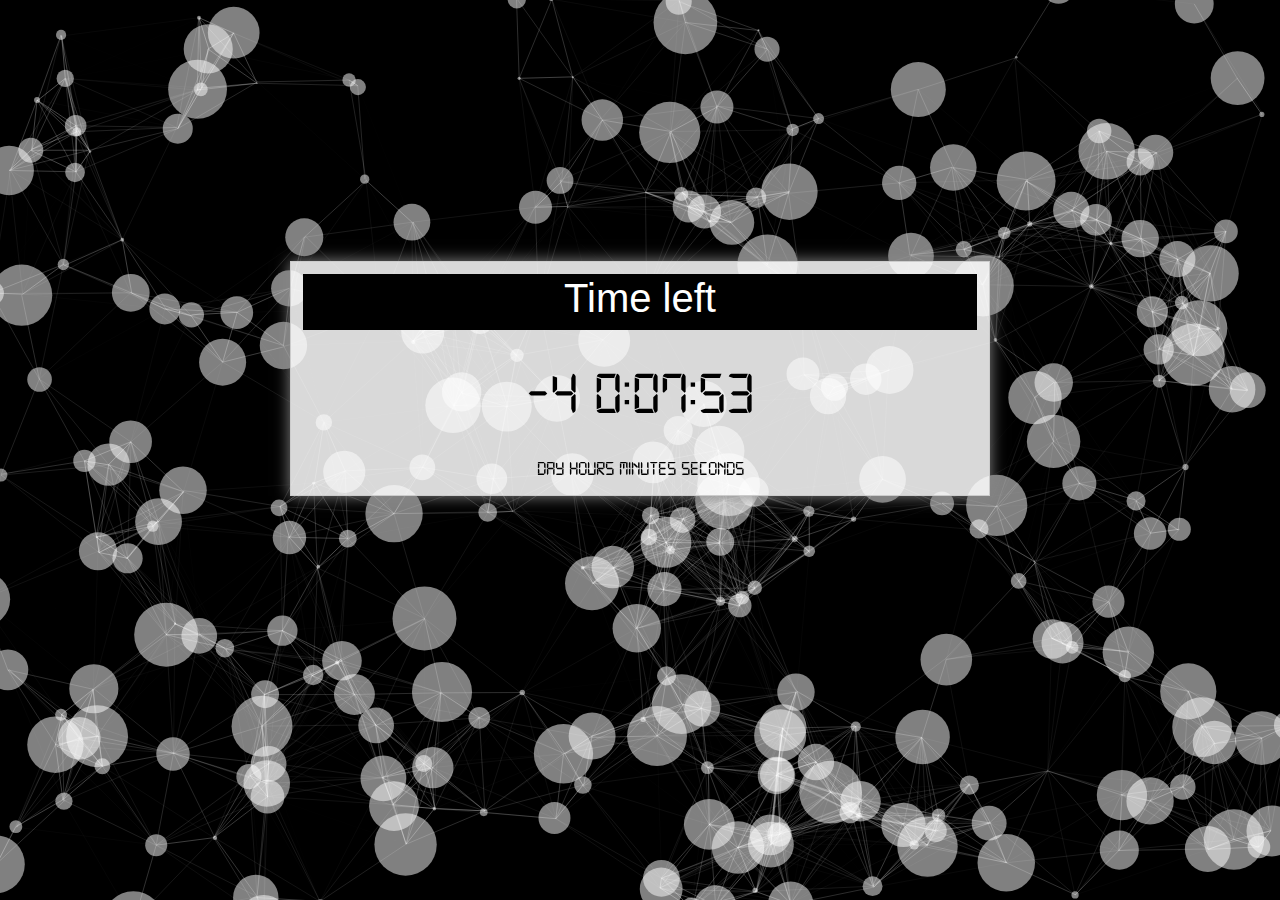
<file: index.html>
<html>
<head>
<link rel="shortcut icon" href="image/circuito.ico">
<link rel="icon" type="view/image/png" href="image/circuito.png">
<title>Ava</title>
<meta name="viewport" content="width=device-width, initial-scale=1.0">
<meta http-equiv="Content-Type" content="text/html"; charset="utf-8" />
<link rel="stylesheet" href="view/css/bootstrap.css" type="text/css">
<link href="view/css/fonts.css" rel="stylesheet" type="text/css" charset="utf-8"/>
<!-- scripts -->
<style type="text/css">
.claseFuente {
font-family:'Conv_digital-7',Sans-Serif;
}

</style>
  </head>
<body onload="reloj()" class="bg_image">
<!-- particles.js container -->
<div id="particles-js"></div>
  <div class="toast-header">
    <div class="toast-title">
  <h1>Time left</h1></div>
<div>


<div style="text-align:center;">


<div class="claseFuente" style=" color:black; font-size:60px; padding:10px;" id ="displayReloj" > &nbsp; </div>
<footer class="claseFuente" style=" color:black; font-size:20px; padding:10px;" id ="displayReloj">day hours minutes seconds</footer>
</div>
</div>
</div>

<script src="view/js/particles.js"></script>
<script src="view/js/app.js"></script>
<!-- stats.js -->
<script src="view/js/log.js"></script>
</body>
</html>
</file>
<file: view/css/fonts.css>
/** Generated by FG **/
@font-face {
	font-family: 'Conv_digital-7';
	src: url('fonts/digital-7.eot');
	src: local('☺'), url('fonts/digital-7.woff') format('woff'), url('fonts/digital-7.ttf') format('truetype'), url('fonts/digital-7.svg') format('svg');
	font-weight: normal;
	font-style: normal;
}
</file>
